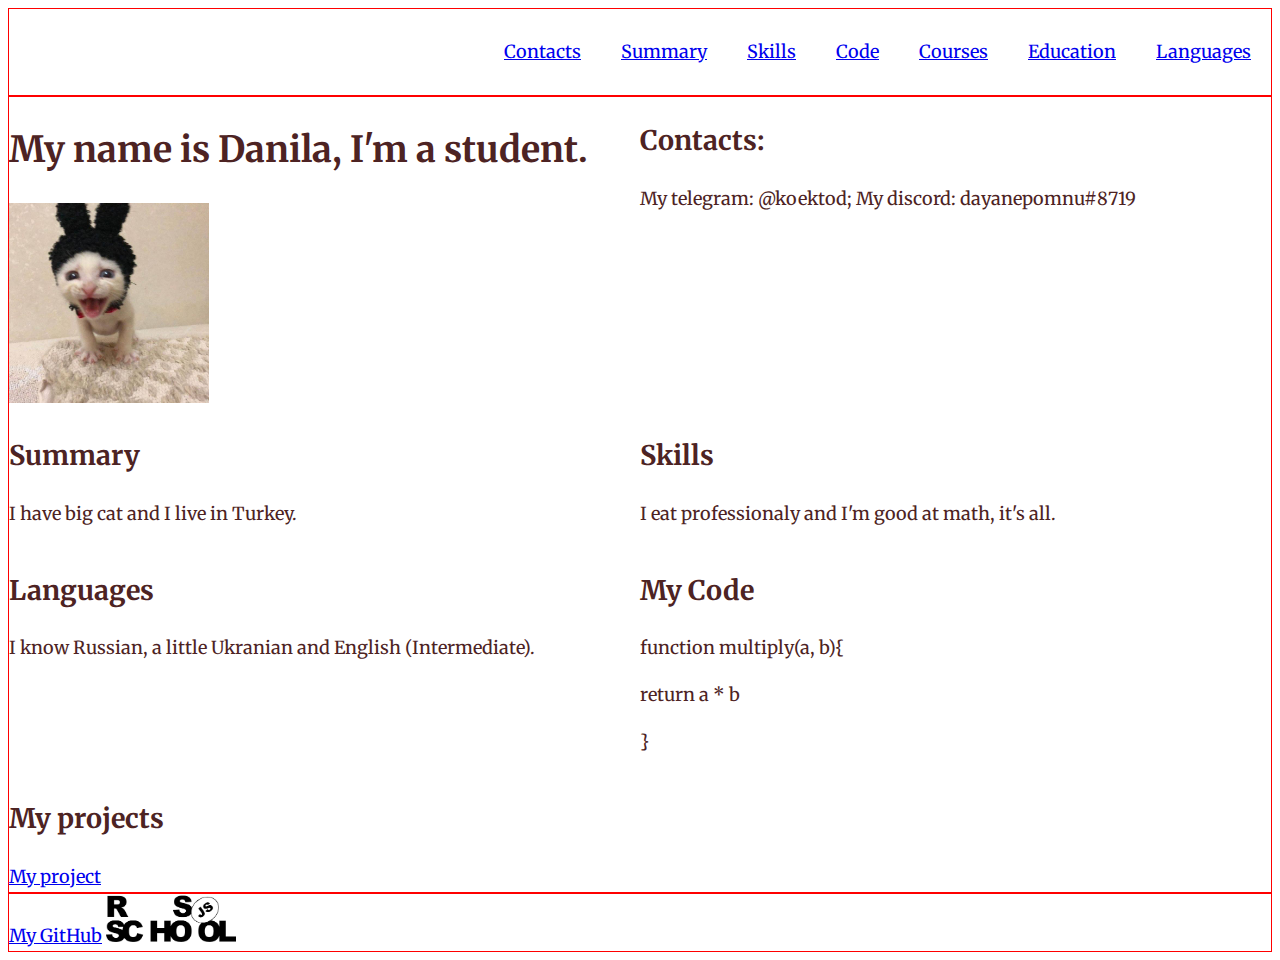
<file: index.html>
<!DOCTYPE html>
<html lang="en">
<head>
    <meta charset="UTF-8">
    <meta http-equiv="X-UA-Compatible" content="IE=edge">
    <meta name="viewport" content="width=device-width, initial-scale=1.0">
    <title>cv</title>
    <link rel="stylesheet" href="style.css">
    <link rel="icon" href="assets/img/cat.ico">
    <link rel="preconnect" href="https://fonts.googleapis.com">
    <link rel="preconnect" href="https://fonts.gstatic.com" crossorigin>
    <link href="https://fonts.googleapis.com/css2?family=Merriweather&display=swap" rel="stylesheet">
</head>
<body>
<header>
<div class="container">
    <nav class="nav">
    <ul class="nav-list">
      <li class="nav-item"><a href="#contacts" class="nav-link">Contacts</a></li>
      <li class="nav-item"><a href="#summary" class="nav-link">Summary</a></li>
      <li class="nav-item"><a href="#skills" class="nav-link">Skills</a></li>
      <li class="nav-item"><a href="#code" class="nav-link">Code</a></li>
      <li class="nav-item"><a href="#courses" class="nav-link">Courses</a></li>
      <li class="nav-item"><a href="#education" class="nav-link">Education</a></li>
      <li class="nav-item"><a href="#Languages" class="nav-link">Languages</a></li>
    </ul>
  </nav></div>
</header>
<main>
    <div class="main-container">
        <section class="section" id="profile">
        <h1>My name is Danila, I'm a student.</h1> 
        <img src="./assets/img/аааа.jpg" width="200" height="200"  alt="Cute kitty" >
        </section>
        <section class="section" id="Contacts">
         <h2>Contacts:</h2>
         <p>My telegram: @koektod; My discord: dayanepomnu#8719</p>
        </section>
        <section class="section" id="Summary">
        <h2>Summary</h2>    
        <p>I have big cat and I live in Turkey.</p>
        </section>
        <section class="section" id="Skills">
            <h2>Skills</h2>
            I eat professionaly and I'm good at math, it's all.
        </section>
        <section class="section" id="Languages">
         <h2>Languages</h2>
         I know Russian, a little Ukranian and English (Intermediate).
        </section>
        <section class="section" id="Code">
            <h2>My Code</h2>
            <p>function multiply(a, b){</p>
               <p>return a * b</p>
               <p>}</p>
           </section>
           <section class="section" id="Projects">
             <h2>My projects</h2>
             <a href="https://dayanepomnu.github.io/rsschool-cv/cv">My project</a>
            </section>

    </div>
</main>
<footer>
    <div class="container">
        <a href="https://github.com/dayanepomnu">My GitHub</a>
        <a href="https://rs.school/js/"><img src="./assets/img/rsschool-js-logo.png" width="130" alt="js course"></a>
    </div>
</footer>
    
</body>
</html>
</file>
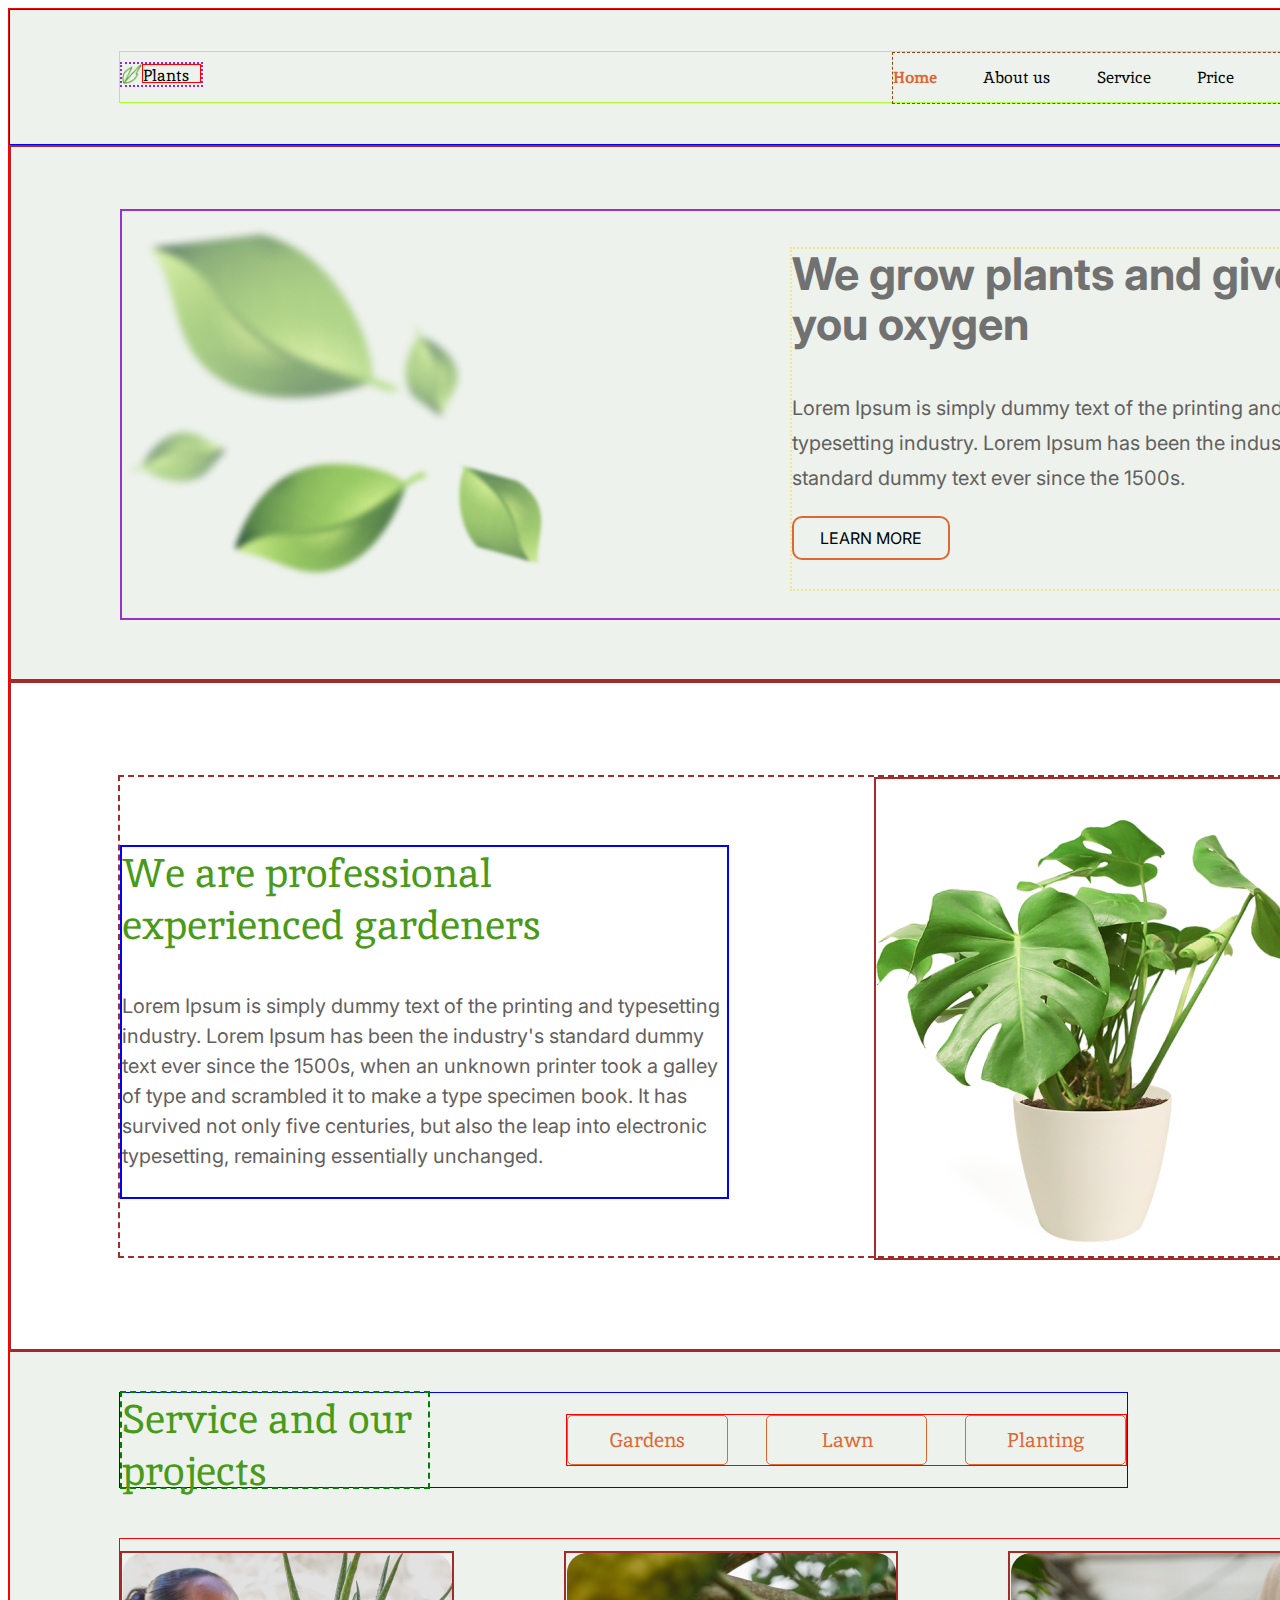
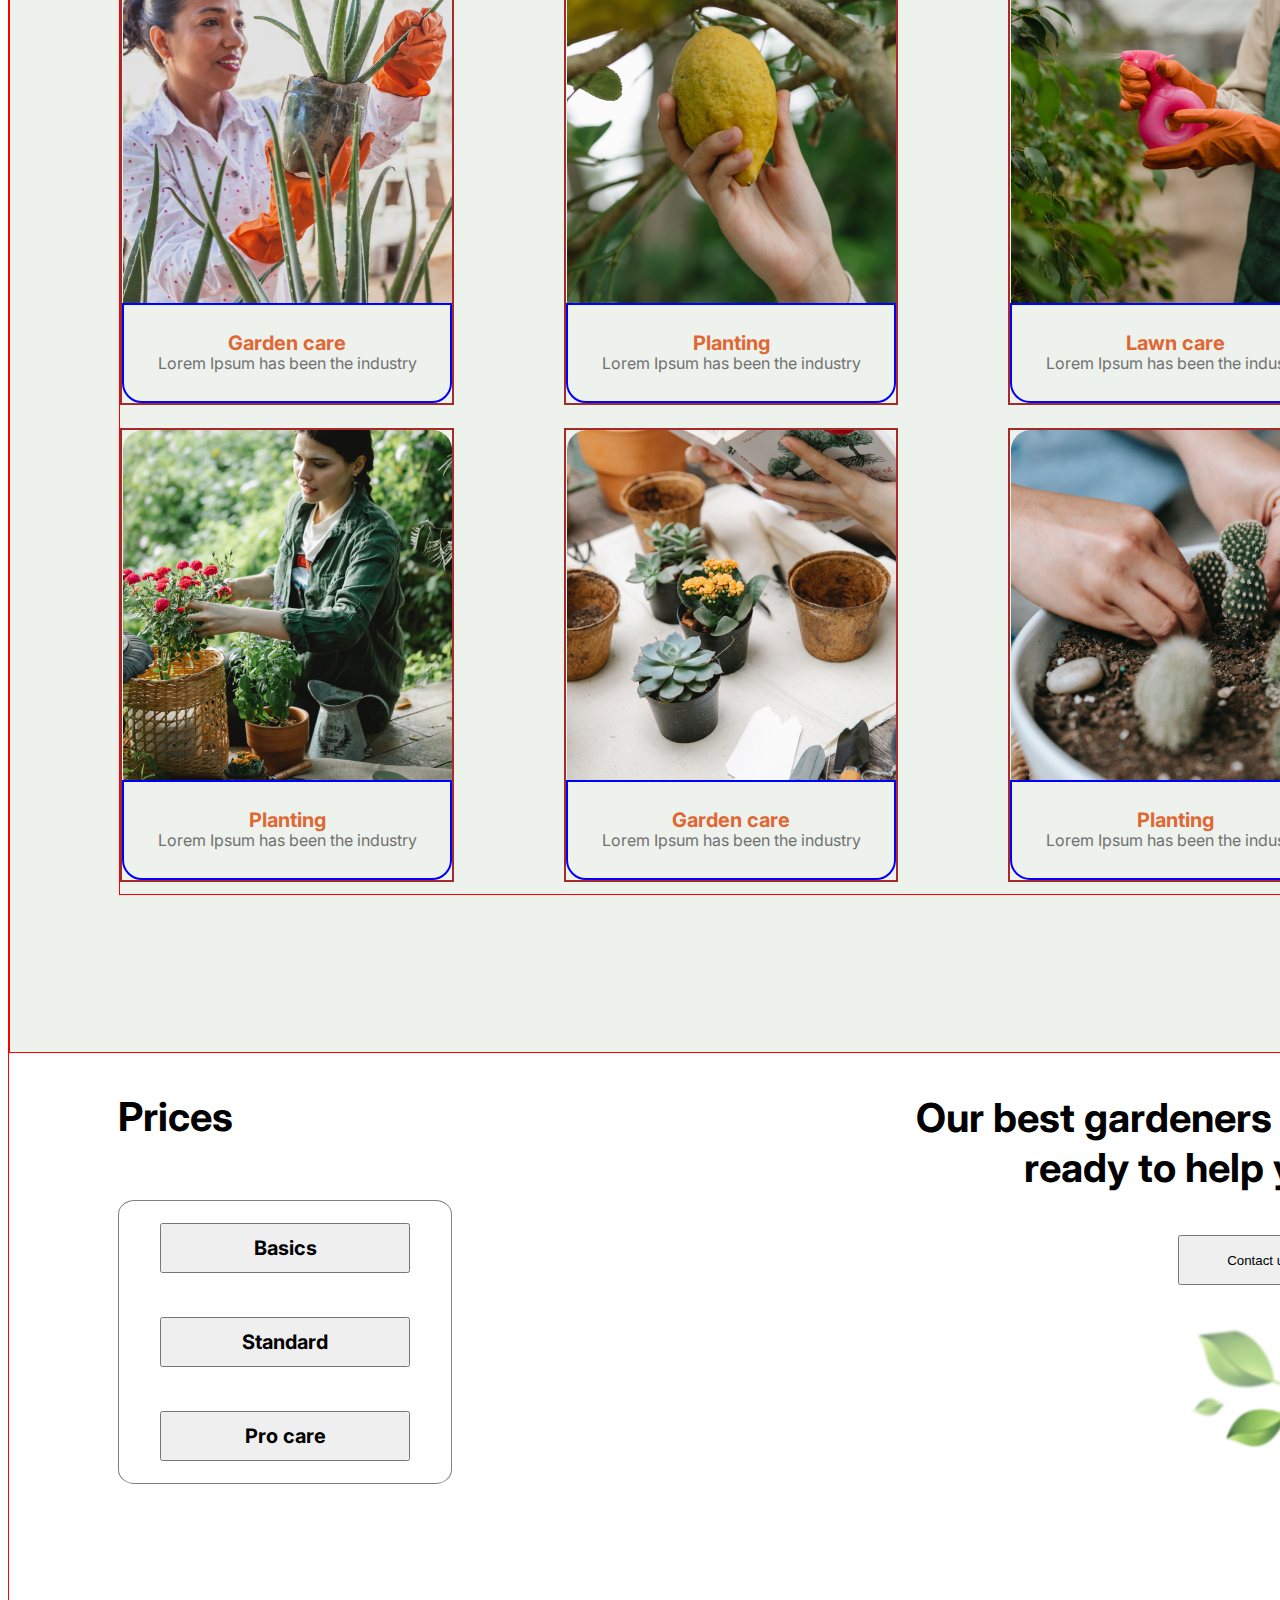
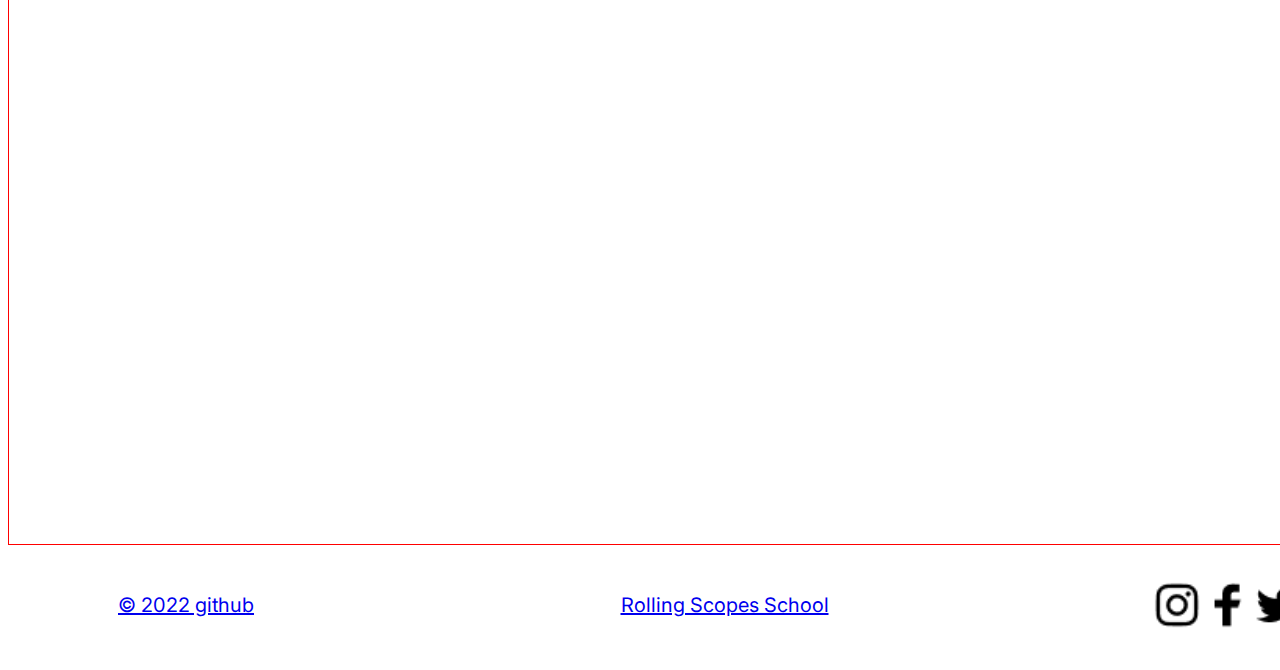
<file: plants/index.html>
<!DOCTYPE html>
<html lang="en">
<head>
    <meta charset="UTF-8">
    <meta http-equiv="X-UA-Compatible" content="IE=edge">
    <meta name="viewport" content="width=device-width, initial-scale=1.0">
    <title>Document</title>
    <link rel="stylesheet" href="style.css">
    <link rel="preconnect" href="https://fonts.googleapis.com"><link rel="preconnect" href="https://fonts.gstatic.com" crossorigin><link href="https://fonts.googleapis.com/css2?family=Inika:wght@700&display=swap" rel="stylesheet">
    <link rel="preconnect" href="https://fonts.googleapis.com"><link rel="preconnect" href="https://fonts.gstatic.com" crossorigin><link href="https://fonts.googleapis.com/css2?family=Inter:wght@400;700&display=swap" rel="stylesheet">
    <link rel="preconnect" href="https://fonts.googleapis.com"><link rel="preconnect" href="https://fonts.gstatic.com" crossorigin><link href="https://fonts.googleapis.com/css2?family=Inika&display=swap" rel="stylesheet">
</head>
<body>
 <div class="start-wrapper">
    <div class="header" >
        <div class="navbar" >
            <div class="logo" >
                <img src="img/logo_vector.png" alt="fistachio" width="20px" height="20px">
                <a class="logo_text">Plants</a>

            </div>
            <div class="nav" >
                <a class="nav-orange-text">Home</a>
                <a class="nav-text">About us</a>
                <a class="nav-text">Service</a>
                <a class="nav-text">Price</a>
                <a class="nav-text">Contacts</a>
            </div>
        </div>
    </div>
    <div class="welcome" >
        <div class="welcome1" >
            <img src="img/leafs.png" alt="leafs">
            <div class="welcome2" >
                <p class="welcome-text" >We grow plants and give you oxygen</p>
                <p class="lorem-ipsum-text">Lorem Ipsum is simply dummy text of the printing and typesetting industry. Lorem Ipsum has been the industry's standard dummy text ever since the 1500s.</p>
                <div class="learn-button">
                  <a class="learn-button-text">LEARN MORE</a>  
                </div>
                
            </div>
        </div>
    </div>
    <div class="about">
        <div class="about-section">
            <div class="about-text-section">
                <a class="we-are-text">We are professional experienced gardeners</a>
                <a class="lorem-ipsum1-text">Lorem Ipsum is simply dummy text of the printing and typesetting industry. Lorem Ipsum has been the industry's standard dummy text ever since the 1500s, when an unknown printer took a galley of type and scrambled it to make a type specimen book. It has survived not only five centuries, but also the leap into electronic typesetting, remaining essentially unchanged. </a>
            </div>
            <div class="houseplant-box">
                <img src="img/houseplant 1.png" alt="houseplant">
            </div>
    
    
        </div>
        
    </div>
    <div class="service">
        <div class="service-content">
            <div class="service-text-box">
                <a class="service-text">
                    Service and our projects
                </a>
            </div>
            <div class="service-buttons">
                <div class="service-button">
                    <a class="service-button-text">Gardens</a>
                </div>
                <div class="service-button">
                    <a class="service-button-text">Lawn</a>
                </div>
                <div class="service-button">
                    <a class="service-button-text">Planting</a>
                </div>
            </div>
        </div>
        <div class="service-wrapper">
            <div class="service-item">
                <div class="service-item-img">
                    <img src="img/first.png" alt="woman">
                </div>
                <div class="service-item-text-box">
                    <a class="service-item-orange-text">
                        Garden care 
                    </a>
                    <a class="service-item-text">
                        Lorem Ipsum has been the industry
                    </a>
                </div>
            </div>
            <div class="service-item">
                <div class="service-item-img">
                    <img src="img/2.png" alt="woman">
                </div>
                <div class="service-item-text-box">
                    <a class="service-item-orange-text">
                        Planting 
                    </a>
                    <a class="service-item-text">
                        Lorem Ipsum has been the industry
                    </a>
                </div> 
            </div>
            <div class="service-item">
                <div class="service-item-img">
                    <img src="img/3.png" alt="woman">
                </div>
                <div class="service-item-text-box">
                    <a class="service-item-orange-text">
                        Lawn care 
                    </a>
                    <a class="service-item-text">
                        Lorem Ipsum has been the industry
                    </a>
                </div>
            </div>
            <div class="service-item">
                <div class="service-item-img">
                    <img src="img/4.png" alt="woman">
                </div>
                <div class="service-item-text-box">
                    <a class="service-item-orange-text">
                        Planting 
                    </a>
                    <a class="service-item-text">
                        Lorem Ipsum has been the industry
                    </a>
                </div>
            </div>
            <div class="service-item">
                <div class="service-item-img">
                    <img src="img/5.png" alt="woman">
                </div>
                <div class="service-item-text-box">
                    <a class="service-item-orange-text">
                        Garden care 
                    </a>
                    <a class="service-item-text">
                        Lorem Ipsum has been the industry
                    </a>
                </div>
            </div>
            <div class="service-item">
                <div class="service-item-img">
                    <img src="img/6.png" alt="woman">
                </div>
                <div class="service-item-text-box">
                    <a class="service-item-orange-text">
                        Planting 
                    </a>
                    <a class="service-item-text">
                        Lorem Ipsum has been the industry
                    </a>
                </div>
            </div>
        </div>
    </div>
    <section class="prices">
        <div class="prices_wrapper">
            <div class="prices_left">
                <div class="prices_left_header"><a>Prices</a></div>
                <div class="prices_item">
                    <button class="items_button">Basics</button>
                    <button class="items_button">Standard</button>
                    <button class="items_button">Pro care</button>
                </div>

            </div>
            <div class="prices_right">
                <div class="prices_right_text">
                    <a>Our best gardeners are ready to help you</a>
                    <button>Contact us</button>                    
                </div>
                <div class="prices_right_text_img ">
                  <img src="./img/leafs.png" alt="Leafs">
                </div>
            </div>
        </div>
    </section>
    <footer class="footer">
        <div class="footer_section">
            <div class="footer_data">
                <a href="https://github.com/ngursk">© 2022 github</a>
            </div>
            <div class="footer_rs">
                <a href="https://rs.school/js-stage0/">Rolling Scopes School</a>
            </div>
            <div class="footer_social">
                <img src="./img/inst.png" alt="Instagram">
                <img src="./img/fb.png" alt="Facebook">
                <img src="./img/tw.png" alt="Twitter">
                <img src="./img/pin.png" alt="Pinterest">
            </div>
        </div>
    </footer>
</div>
</body>
</html>
</file>
<file: style.css>
body {
    font-family: 'Merriweather', serif;
    font-size: 18px;
    font-weight: 410;
    line-height: 1.6;
    color: #4d2323;
    min-height: 100vh;
    margin: 10; padding: 20;
    display: flex;
    flex-direction: column;
    justify-content: space-between;
}
* {
    box-sizing: border-box;
}
.container {
    max-width: 1440px;
    margin: 0 auto;
  }
header {
    border: 1px solid red;
}
main {
    border: 1px solid red;
}
footer {
    border: 1px solid red;
}
.nav-list {
    display: flex;
    justify-content: flex-end;
    align-items: center;
    list-style: none;
  }
html {
    scroll-behavior: smooth; 
  }
  .nav-link {
    padding: 0 20px;
    line-height: 50px;
    transition: .3s;
  }
  .section-item a {
    color: #829985;
    text-decoration: none;  
    transition: color 0.5s;
  }
  .section-item a:hover {
    color: #4d2323;
  }
  .main-container {
    display: flex;
    flex-wrap: wrap;
  }
  
  .section {
    width: 50%;
  }
  @media (max-width: 768px) {
    .section {
      width: 100%;
    }
  }
  .link {
    text-decoration: none;
    color: #829985;
    transition: color 0.5s;
  }
  
  .link:hover {
    color: #5c8362;
  }
</file>
<file: plants/style.css>
.start-wrapper {
    width: 1440px;
    height: 3735px;
    /* justify-content: center; */
    display: flex;
    border: 1px solid red;
    margin: 0 auto;
    flex-direction: column;
    overflow: hidden;
}
.header {
    width: 1440px;
    height: 134px;
    justify-content: center;
    align-items: center;
    display: flex;
    border: 1px solid blue;
    left: 0px;
    top: 0px;
    flex-direction: column;
    background-color: #EDF2EC;
}
.navbar {
    display: flex;
    position: relative;
    width: 1220px;
    height: 50px;    
    border: 1px solid greenyellow;
    flex-direction: row;
   
}
.logo {
    display: flex;
    position: relative;
    width: 79.17px;
    height: 21px;
    left: 0px;
    top: 10px;
    border: 2px dotted blueviolet;
    flex-direction: row;
}

.logo-pic {
    position: relative;
    width: 20px;
    height: 20px;
    left: 0px;
    top: 0;
}

.logo_text {
    position: relative;
    width: 58.13px;
    height: 17px;
    font-family: 'Inika';
    font-style: normal;
    font-weight: 400;
    font-size: 16px;
    line-height: 21px;
    border: 1px solid red;
    color: #000000;
}

.nav {
    display: flex;
    position: relative;
    justify-content: space-between;
    width: 452px;
    height: 50px;
    left: 688.83px;
    top: 0px;
    right: 109px;
    flex-direction: row;
    border: 1px dashed saddlebrown;
}

.nav-orange-text {
    font-family: 'Inika';
    font-style: normal;
    font-weight: 700;
    font-size: 16px;
    line-height: 50px;
    /* identical to box height, or 312% */


    color: #E06733;
}

.nav-text {
    font-family: 'Inika';
    font-style: normal;
    font-weight: 400;
    font-size: 16px;
    line-height: 50px;
    /* identical to box height, or 312% */


    color: #010201;

}

.welcome {
    display: flex;
    position: relative;
    width: 1440px;
    height: 532px;
    left: 0px;
    top: 0px;

    background: #EDF2EC;
    border: 2px solid brown;
}

.welcome1 {
    display: flex;
    position: relative;
    flex-direction: row;
    width: 1222px;
    height: 407.36px;
    left: 109px;
    top: 62px;
    border: 2px solid darkorchid;
}

.welcome2 {
    display: flex;
    position: relative;
    width: 549px;
    height: 340px;
    left: 224px;
    top: 36px;
    flex-direction: column;
    border: 2px dotted khaki;
}

.welcome-text {
    margin: 0px;
    font-family: 'Inter';
    font-style: normal;
    font-weight: 700;
    font-size: 45px;
    line-height: 50px;
    /* or 111% */


    color: #717171;

}
.lorem-ipsum-text {
    font-family: 'Inter';
    font-style: normal;
    font-weight: 400;
    font-size: 20px;
    line-height: 35px;
    /* or 175% */
    margin-top: 42px;


    color: #636060;

}



.learn-button {
    box-sizing: border-box;
    position: relative;
    width: 158px;
    height: 44px;
    left: 0px;
    bottom: 0px;
    display: flex;
    border: 2px solid #E06733;
    border-radius: 10px;
    justify-content: center;
    align-items: center;
}

.learn-button-text {
    font-family: 'Inter';
    font-style: normal;
    font-weight: 400;
    font-size: 16px;
    line-height: 20px;
    /* or 125% */
    
    display: flex;
    align-items: center;
    text-align: center;
    
    color: #000000;
}

.about {
    display: flex;
    position: relative;
    width: 1440px;
    height: 666px;
    /* left: 0px;
    top: 0px; */
    align-items: center;
    text-align: center;
    background: #FFFFFF;
    border: 2px solid brown;
    align-items: center;
    justify-content: center;
}

.about-section {
    display: flex;
    position: relative;
    flex-direction: row;
    justify-content: space-between;
    width: 1222px;
    height: 479px;
    /* left: 109px; */
    flex-direction: row;
    border: 2px dashed brown;
}

.about-text-section {
    display: flex;
    position: relative;
    width: 605px;
    height: 350px;
    top: 68px;
    flex-direction: column;
    border: 2px solid blue;
}

.we-are-text {
    font-family: 'Inika';
    font-style: normal;
    font-weight: 400;
    font-size: 40px;
    line-height: 52px;

    color: #499A18;
    margin-top: 0px;
    margin-bottom: 40px;
    margin-right: 142px;
    text-align: left;  

}

.lorem-ipsum1-text {
    font-family: 'Inter';
    font-style: normal;
    font-weight: 400;
    font-size: 20px;
    line-height: 30px;
    /* or 175% */
   
    text-align: left;

    color: #636060;

}

.houseplant-box {
    display: flex;
    position: relative;
    width: 464px;
    height: 479px;
    border: 2px solid brown;
}

.service {
    display: flex;
    position: relative; 
    flex-direction: column;
    width: 1440px;
    height: 1300px;
    background: #EDF2EC;
    border: 1px solid red;   
}


.service-content {
    display: flex;
    position: relative; 
    flex-direction: row;
    align-items: center;
    justify-content: space-between;

    width: 1007px;
    height: 94px;
    border: 1px solid blue;   
    top: 40px;
    left: 109px;
}

.service-text-box {
    position: relative;
    width: 306px;
    height: 94px;
    border: 2px dashed green;
}
.service-text {
    font-family: 'Inika';
    font-style: normal;
    font-weight: 400;
    font-size: 40px;
    line-height: 52px;

    color: #499A18;
}

.service-buttons {
    display: flex;
    position: relative;
    width: 559px;
    height: 50px;
    justify-content: space-between;
    border: 1px solid red;  
    flex-direction: row;

}

.service-button {
    display: flex;
    box-sizing: border-box;
    text-align: center;
    align-items: center;
    justify-content: center;
    position: relative;
    width: 161px;
    height: 50px;
    /* left: 955px;
    top: 69px; */  

    border: 1px solid #E06733;
    border-radius: 5px;
}
.service-button-text {
    font-family: 'Inika';
    font-style: normal;
    font-weight: 400;
    font-size: 20px;
    line-height: 26px;
    /* identical to box height */


    color: #E06733;
}

.service-wrapper {
    display: flex;
    position: relative; 
    width: 1222px;
    height: 955px;
    flex-direction: row;
    border: 1px solid red;   
    top: 90px;
    left: 109px;
    flex-wrap: wrap;
    justify-content: space-between;
    align-items: center;

}

.service-item {
    display: flex;
    position: relative;
    width: 330px;
    height: 450px;
    flex-direction: column;
    text-align: center;
    border: 2px solid brown;
}
.service-item-img {
    border-radius: 20px 20px 0px 0px;
    width: 329px;
    height: 350px;
    position: relative;
}

.service-item-text-box {
    display: flex;
    box-sizing: border-box;
    flex-direction: column;

    position: relative;
    width: 330px;
    height: 100px;
    
    
    border: 1px solid #E3E1D5;
    border-radius: 0px 0px 20px 20px;
    justify-content: center;
    border: 2px solid blue;
}

.service-item-orange-text {
    font-family: 'Inter';
    font-style: normal;
    font-weight: 700;
    font-size: 20px;
    line-height: 20px;
    /* or 100% */
    

    color: #E06733;
    
}

.service-item-text {
    font-family: 'Inter';
    font-style: normal;
    font-weight: 400;
    font-size: 16px;
    line-height: 20px;
    /* identical to box height, or 125% */


    color: #717171;
}


.prices {
    display: flex;
    position: relative; 
    flex-direction: column;
    width: 1440px;
height: 560px;
/* border: 1px solid red; */
}

.prices_wrapper {
    display: flex;
    position: relative; 
    flex-direction: row;
    justify-content: space-between;
    width: 1222px;
    height: 405px;
    top: 40px;
    left: 109px;
    /* border: 1px solid red; */
}

.prices_left {
    display: flex;
    position: relative; 
    flex-direction: column;
    justify-content: space-between;
    width: 332px;
height: 391px;
/* border: 1px dashed orange; */
}

.prices_left_header {
width: 135px;
height: 49px;
font-family: 'Inter';
font-style: normal;
font-weight: 700;
font-size: 40px;
line-height: 48px;
color: #000000;
}

.prices_item {
    display: flex;
    position: relative; 
    flex-direction: column;
    width: 332px;
height: 282.01px;
border: 1px solid gray;
border-radius: 5%;
align-items: center;
justify-content: space-around;
}

/* .prices_items {
    display: flex;
    position: relative; 
    flex-direction: column;
    width: 250px;
height: 214px;
border: 1px dashed orange;
} */

.items_button {
    width: 250px;
    height: 50px; 
    font-family: 'Inter';
font-style: normal;
font-weight: 700;
font-size: 20px;
line-height: 20px;

/* or 100% */

color: #000000;
}

.prices_right {
    display: flex;
    position: relative; 
    flex-direction: column;
    width: 452px;
height: 405px;
/* border: 1px solid gray; */
align-items: center;
justify-content: space-between;
/* border: 1px dashed orange; */
}

.prices_right_text {
    display: flex;
    position: relative; 
    flex-direction: column;
width: 452px;
height: 192px;
font-family: 'Inter';
font-style: normal;
font-weight: 700;
font-size: 40px;
line-height: 50px;
text-align: right;

color: #000000;
/* border: 1px dashed red; */
justify-content: space-between;

}

.prices_right_text button {
    width: 162px;
    height: 50px;
    margin-left: auto;
}

.prices_right_text_img {
    width: 152px;
    height: 175px;
    margin-left: auto;
}

.prices_right_text_img img {
max-width:100%;
max-height:100%;
}

.footer {
    display: flex;
    position: absolute; 
    flex-direction: row;
width: 1440px;
height: 130px;
top: 3740px;
/* border: 1px dashed red; */
align-items: center;
justify-content: center;
}

.footer_section {
    display: flex;
    flex-direction: row; 
width: 1222px;
height: 50px;
/* border: 1px dashed red; */
justify-content: space-between;
}

.footer_data {
width: 182px;
height: 50px;
/* border: 1px dashed blue; */
justify-content: space-around;

font-family: 'Inter';
font-style: normal;
font-weight: 400;
font-size: 20px;
line-height: 50px;

/* identical to box height, or 250% */

color: #000000;
}

.footer_rs {
    width: 211px;
    height: 50px; 
    font-family: 'Inter';
font-style: normal;
font-weight: 400;
font-size: 20px;
line-height: 50px;

/* identical to box height, or 250% */

color: #000000;


}

.footer_social {
    display: flex;
    flex-direction: row; 
    width: 188px;
    height: 50px; 
    justify-content: space-between;
}
</file>
